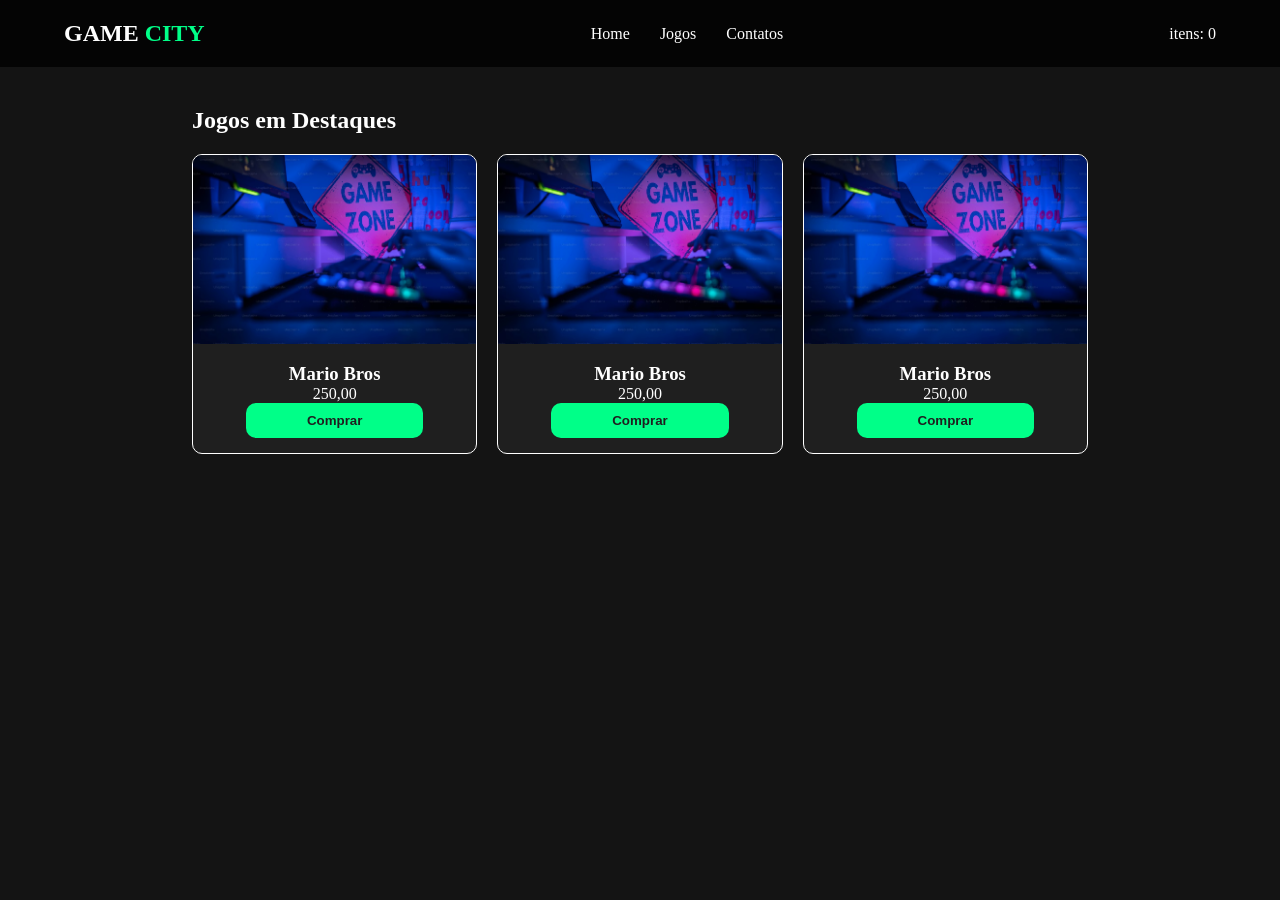
<file: src/index.html>
<!DOCTYPE html>
<html lang="pt-brgit ">
<head>
    <meta charset="UTF-8">
    <meta name="viewport" content="width=device-width, initial-scale=1.0">
    <!-- CSS EXTERNO -->
     <link rel="stylesheet" href="./css/style.css">
    <title>Projeto1</title>
</head>
<body>
    <header class="header">
        <p class="logo"> GAME <span>CITY</span></p> 
        <nav>
            <ul>
                <li><a href="#">Home</a></li>
                <li><a href="a">Jogos</a></li>
                <li><a href="a">Contatos</a></li>
                   
            </ul>
        </nav>
        <div>
            <div class="carrinho">
                <span id="carrinho-contador">itens: 0</span>
            </div>
        </div>
    </header>
    
    <main class="container">
        
        <h2>Jogos em Destaques</h2>
        <div section class="card">
            <div class="game-card">
                <img src="premium.avif" alt="Mario Bros">
                <div class="card-content">
                    <h3>Mario Bros</h3>
                    <p class="preço">250,00</p>
                    <button class="btn-comprar" onclick="adicionarCarrinho()">Comprar</button>
                </div>
            </div>
             <div class="game-card">
                <img src="premium.avif" alt="Mario Bros">
                <div class="card-content">
                    <h3>Mario Bros</h3>
                    <p class="preço">250,00</p>
                    <button class="btn-comprar" onclick="adicionarCarrinho()">Comprar</button>
                </div>
            </div>
             <div class="game-card">
                <img src="premium.avif" alt="Mario Bros">
                <div class="card-content">
                    <h3>Mario Bros</h3>
                    <p class="preço">250,00</p>
                    <button class="btn-comprar" onclick="adicionarCarrinho()">Comprar</button>
                </div>
            </div>
        </div>
        
        </section>
    </main>
       
    <!-- JS EXTERNO -->
     <script srs=".aula/js/script.js"></script>
     
</body>
</html>
</file>
<file: src/css/style.css>
/* VARIAIVEIS GLOBAIS - PALHETA DE CORES */
:root{
    --color-primary:#722ed1;
    --bg-dark:#141414;
    --card-bg: #1f1f1f;
    --text-color:#fff;
    --btn-color:#00ff88;
}
*{
    margin:0;
    padding: 0;
    box-sizing: border-box;
}
body{
    background: var(--bg-dark);
    color:var(--text-color);
}
.header{
    display: flex;
    justify-content: space-between;
    align-items: center;
    padding: 20px 5%;
    background: rgba(0,0,0,0.8);
    top:0;
}
.logo{
    font-size: 1.5rem;
    font-weight: bold;
}
.logo span{
    color:var(--btn-color)
}
nav ul{
    display: flex;
    list-style: none;
}
nav ul li{
    margin: 0 15px;
}
nav ul li a{
    color:var(--text-color);
    text-decoration: none;
    transition: 0.3s;
}
nav ul li a:hover{
    color:var(--btn-color)
}
.container{
    padding: 40px 15%;
}
.card{
    display: grid;
    grid-template-columns: repeat(auto-fit, minmax(250px, 1fr));
    gap:20px;
    margin-top: 20px;
}
.game-card{
    background: var(--card-bg);
    border-radius: 10px;
    overflow: hidden;
    transition: transform 0.3 ease;
     border: 1px solid var(--text-color);
}
.game-card:hover{
    transform: translateY(-10px);
    border-color: yellow;
}

.game-card img{
    width: 100%;
    height: auto;
}
.card-content{
    padding: 15px;
    text-align: center;
}
.preco{
    color:var(--btn-color);
    font-size: 1.4rem;
    margin: 10px 0;
    font-weight: 700;
}
.btn-comprar{
    background: var(--btn-color);
    color:var(--card-bg);
    border: none;
    padding: 10px 20px;
    border-radius: 10px;
    cursor: zoom-in;
    width: 70%;
    font-weight: 700;
    transition: 0.3s;
}
.btn-comprar:hover{
    background: var(--color-primary);
    color:var(--text-color);
    transform: scale(1.2);
}
</file>
